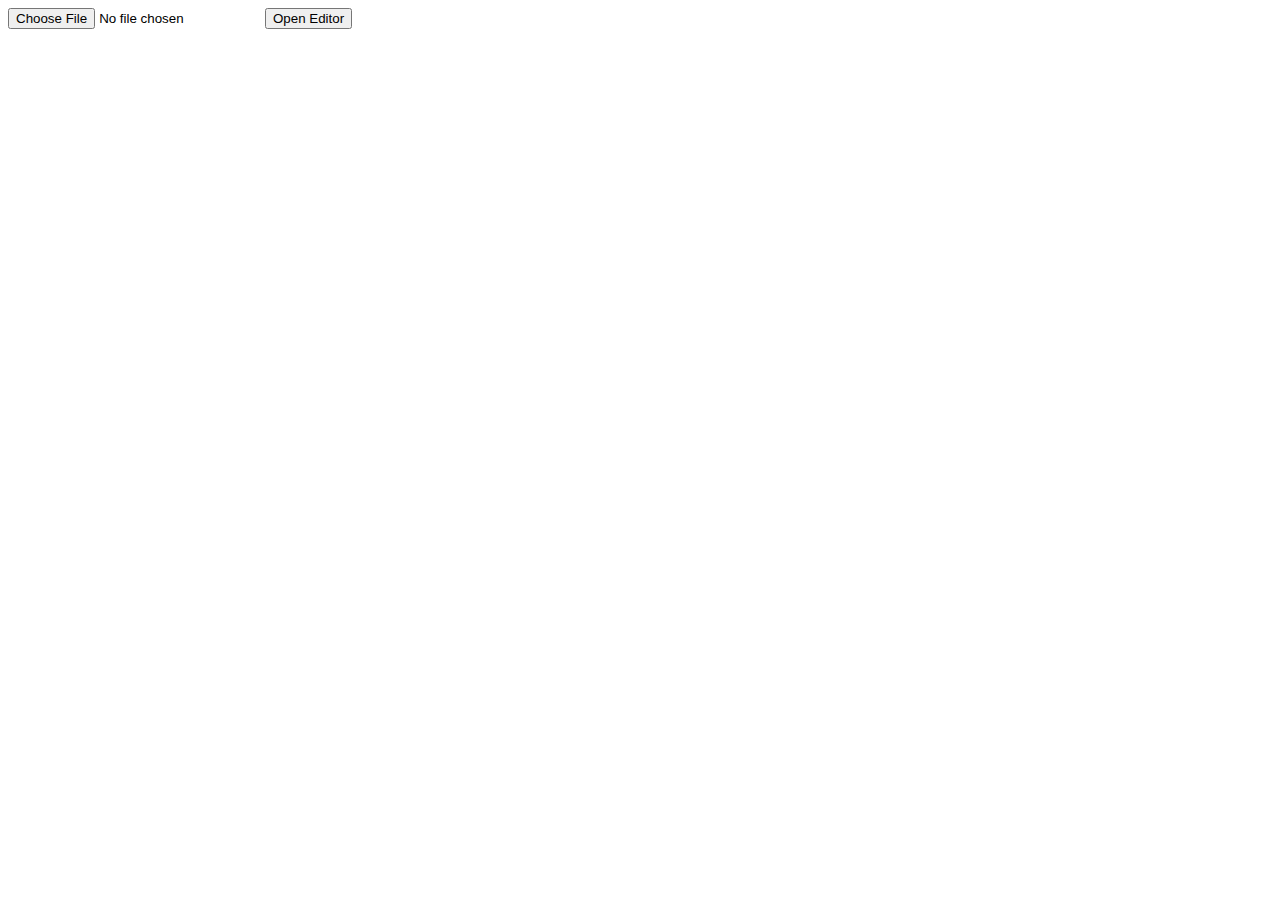
<file: index.html>
<!doctype html><html><head><meta charset="utf-8"/><title>PreViz - Upload</title></head><body>
<!-- upload page placeholder -->
<input id="fileInput" type="file" accept="image/*"/>
<button id="goBtn">Open Editor</button>
</body></html>
</file>
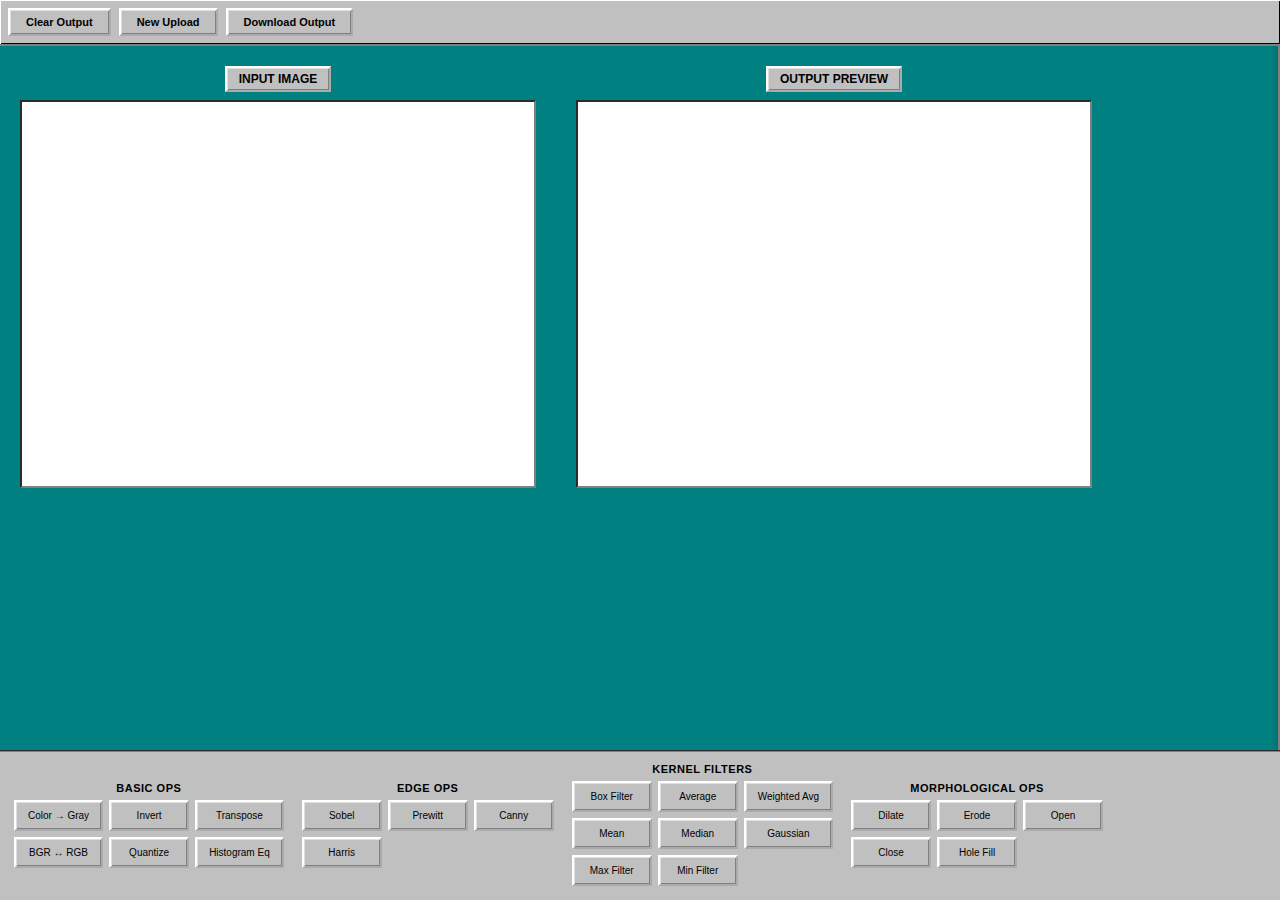
<file: editor.html>
<!-- 
<!doctype html><html><head><meta charset="utf-8"/><title>PreViz - Editor</title>
<link rel="stylesheet" href="style.css"/></head><body>
<div id="topbar"><button id="btnClear">Clear</button><button id="btnNew">New</button><button id="btnDownload">Download</button></div>
<main id="main"><section id="leftPanel"><canvas id="canvasSrc"></canvas></section><section id="centerPanel"><canvas id="canvasDst"></canvas></section><aside id="optionsTab" class="hidden"></aside></main>
<nav id="toolbar"></nav>
<script src="libs/opencv.js"></script>
<script src="scripts/state.js"></script><script src="scripts/uiHelpers.js"></script><script src="scripts/script.js"></script>
</body></html>
-->

<!DOCTYPE html>
<html lang="en">
<head>
    <meta charset="UTF-8">
    <meta name="viewport" content="width=device-width, initial-scale=1.0">
    <title>PreViz - Image Preprocessing Visualizer</title>
    <link rel="stylesheet" href="style.css">
</head>
<body>
    <!-- Top Bar -->
    <div id="top-bar">
        <button id="btn-clear-output" class="btn-win98">Clear Output</button>
        <button id="btn-new-upload" class="btn-win98">New Upload</button>
        <button id="btn-download-output" class="btn-win98">Download Output</button>
    </div>

    <!-- Main Workspace -->
    <div id="workspace">
        <!-- Input Canvas -->
        <div class="canvas-zone">
            <div class="canvas-label">INPUT IMAGE</div>
            <div class="canvas-container">
                <canvas id="input-canvas" width="512" height="384"></canvas>
            </div>
        </div>

        <!-- Output Canvas -->
        <div class="canvas-zone">
            <div class="canvas-label">OUTPUT PREVIEW</div>
            <div class="canvas-container">
                <canvas id="output-canvas" width="512" height="384"></canvas>
            </div>
        </div>

        <!-- Options Panel (Popup Tab) -->
        <div id="options-panel">
            <div id="panel-header">
                <span id="panel-header-title">Options</span>
                <div id="panel-close-btn">×</div>
            </div>
            <div id="panel-content">
                <div id="panel-title">Select an operation</div>
                <div id="panel-description">Click a tool button below to configure settings</div>
                <div class="separator"></div>
                
                <!-- Dynamic Controls Container -->
                <div id="panel-controls">
                    <!-- Controls will be injected here based on selected operation -->
                </div>
            </div>
            <div id="panel-actions">
                <button id="btn-preview" class="btn-win98">Preview</button>
                <button id="btn-apply" class="btn-win98">Apply</button>
                <button id="btn-cancel" class="btn-win98">Cancel</button>
            </div>
        </div>
    </div>

    <!-- Bottom Toolbar -->
    <div id="toolbar">
        <!-- Basic Operations -->
        <div class="toolbar-category">
            <div class="category-label">BASIC OPS</div>
            <div class="category-buttons">
                <button id="btn-color-to-gray" class="tool-btn" data-operation="colorToGray" data-category="basic">Color → Gray</button>
                <button id="btn-invert" class="tool-btn" data-operation="invert" data-category="basic">Invert</button>
                <button id="btn-transpose" class="tool-btn" data-operation="transpose" data-category="basic">Transpose</button>
                <button id="btn-bgr-rgb" class="tool-btn" data-operation="bgrRgb" data-category="basic">BGR ↔ RGB</button>
                <button id="btn-quantize" class="tool-btn" data-operation="quantize" data-category="basic">Quantize</button>
                <button id="btn-histeq" class="tool-btn" data-operation="histEq" data-category="basic">Histogram Eq</button>
            </div>
        </div>

        <!-- Edge Operations -->
        <div class="toolbar-category">
            <div class="category-label">EDGE OPS</div>
            <div class="category-buttons">
                <button id="btn-sobel" class="tool-btn" data-operation="sobel" data-category="edge">Sobel</button>
                <button id="btn-prewitt" class="tool-btn" data-operation="prewitt" data-category="edge">Prewitt</button>
                <button id="btn-canny" class="tool-btn" data-operation="canny" data-category="edge">Canny</button>
                <button id="btn-harris" class="tool-btn" data-operation="harris" data-category="edge">Harris</button>
            </div>
        </div>

        <!-- Kernel Filters -->
        <div class="toolbar-category">
            <div class="category-label">KERNEL FILTERS</div>
            <div class="category-buttons">
                <button id="btn-box-filter" class="tool-btn" data-operation="box" data-category="kernel">Box Filter</button>
                <button id="btn-average" class="tool-btn" data-operation="average" data-category="kernel">Average</button>
                <button id="btn-weighted-avg" class="tool-btn" data-operation="weightedAvg" data-category="kernel">Weighted Avg</button>
                <button id="btn-mean" class="tool-btn" data-operation="mean" data-category="kernel">Mean</button>
                <button id="btn-median" class="tool-btn" data-operation="median" data-category="kernel">Median</button>
                <button id="btn-gaussian" class="tool-btn" data-operation="gaussian" data-category="kernel">Gaussian</button>
                <button id="btn-max-filter" class="tool-btn" data-operation="max" data-category="kernel">Max Filter</button>
                <button id="btn-min-filter" class="tool-btn" data-operation="min" data-category="kernel">Min Filter</button>
            </div>
        </div>

        <!-- Morphological Operations -->
        <div class="toolbar-category">
            <div class="category-label">MORPHOLOGICAL OPS</div>
            <div class="category-buttons">
                <button id="btn-dilate" class="tool-btn" data-operation="dilate" data-category="morph">Dilate</button>
                <button id="btn-erode" class="tool-btn" data-operation="erode" data-category="morph">Erode</button>
                <button id="btn-open" class="tool-btn" data-operation="open" data-category="morph">Open</button>
                <button id="btn-close" class="tool-btn" data-operation="close" data-category="morph">Close</button>
                <button id="btn-hole-fill" class="tool-btn" data-operation="holefill" data-category="morph">Hole Fill</button>
            </div>
        </div>

        <!-- Neighbourhood -->
        <div class="toolbar-category">
            <div class="category-label">NEIGHBOURHOOD</div>
            <div class="category-buttons">
                <button id="btn-neighbours" class="tool-btn" data-operation="neighbours" data-category="neighbourhood">Neighbours</button>
                <button id="btn-connectivity" class="tool-btn" data-operation="connectivity" data-category="neighbourhood">Connectivity</button>
            </div>
        </div>

        <!-- Texture -->
        <div class="toolbar-category">
            <div class="category-label">TEXTURE</div>
            <div class="category-buttons">
                <button id="btn-glcm" class="tool-btn" data-operation="glcm" data-category="texture">GLCM</button>
            </div>
        </div>
    </div>

    <!-- Scripts -->
    <script>
        // OpenCV.js loading configuration
        var Module = {
            onRuntimeInitialized: function() {
                console.log('[OpenCV.js] Runtime initialized');
                if (typeof onOpenCvReady === 'function') {
                    onOpenCvReady();
                }
            }
        };
    </script>
    <script async src="libs/opencv.js"></script>
    <script src="scripts/state.js"></script>
    <script src="scripts/uiHelpers.js"></script>
    <script src="scripts/imageOps/basicOps.js"></script>
    <script src="scripts/imageOps/kernelOps.js"></script>
    <script src="scripts/imageOps/edgeOps.js"></script>
    <script src="scripts/imageOps/morphOps.js"></script>
    <script src="scripts/imageOps/neighbourhoodOps.js"></script>
    <script src="scripts/imageOps/textureOps.js"></script>
    <script src="scripts/script.js"></script>
</body>
</html>
</file>
<file: style.css>
* {
    margin: 0;
    padding: 0;
    box-sizing: border-box;
}

body {
    font-family: 'MS Sans Serif', Arial, sans-serif;
    background: #008080;
    margin: 0;
    height: 100vh;
    display: flex;
    flex-direction: column;
    position: relative;
}

/* Top Bar */
#top-bar {
    background: #c0c0c0;
    border-bottom: 2px solid #808080;
    padding: 8px;
    display: flex;
    gap: 8px;
    box-shadow: inset 1px 1px 0 #fff, inset -1px -1px 0 #000;
}

.btn-win98 {
    background: #c0c0c0;
    border: 2px outset #fff;
    padding: 6px 16px;
    font-weight: bold;
    font-size: 11px;
    cursor: pointer;
    box-shadow: inset 1px 1px 0 #dfdfdf, inset -1px -1px 0 #808080;
}

.btn-win98:hover {
    background: #d4d4d4;
}

.btn-win98:active {
    border-style: inset;
    box-shadow: inset -1px -1px 0 #dfdfdf, inset 1px 1px 0 #000;
}

/* Main Workspace */
#workspace {
    flex: 1;
    display: flex;
    background: #008080;
    position: relative;
    overflow-x: hidden;
    overflow-y: visible;
    z-index: 1;
}

.canvas-zone {
    flex: 0 0 512px;
    padding: 20px;
    display: flex;
    flex-direction: column;
    align-items: center;
}

.canvas-label {
    background: #c0c0c0;
    padding: 4px 12px;
    font-weight: bold;
    font-size: 12px;
    margin-bottom: 8px;
    border: 2px outset #fff;
    box-shadow: inset 1px 1px 0 #dfdfdf, inset -1px -1px 0 #808080;
}

.canvas-container {
    border: 2px inset #808080;
    background: #fff;
    box-shadow: inset 1px 1px 0 #000, inset -1px -1px 0 #dfdfdf;
}

canvas {
    display: block;
    width: 512px;
    height: 384px;
    background: #fff;
}

/* Options Panel (Popup Tab - Right Side) */
#options-panel {
    position: absolute;
    right: 0;
    top: 0;
    width: 0;
    height: 100%;
    overflow: hidden;
    background: #c0c0c0;
    border-left: 2px solid #808080;
    transition: width 0.3s ease;
    display: flex;
    flex-direction: column;
    z-index: 100;
    box-shadow: -2px 0 4px rgba(0, 0, 0, 0.3);
}

#options-panel.open {
    width: 340px;
}

#panel-header {
    background: #000080;
    color: #fff;
    padding: 4px 8px;
    display: flex;
    justify-content: space-between;
    align-items: center;
    font-weight: bold;
    font-size: 11px;
    flex-shrink: 0;
}

#panel-close-btn {
    background: #c0c0c0;
    border: 2px outset #fff;
    width: 18px;
    height: 18px;
    cursor: pointer;
    font-size: 10px;
    line-height: 14px;
    text-align: center;
    font-weight: bold;
}

#panel-close-btn:hover {
    background: #d4d4d4;
}

#panel-close-btn:active {
    border-style: inset;
}

#panel-content {
    padding: 16px;
    overflow-y: auto;
    flex: 1;
}

#panel-title {
    font-weight: bold;
    font-size: 14px;
    margin-bottom: 8px;
    color: #000080;
}

#panel-description {
    font-size: 11px;
    color: #333;
    margin-bottom: 16px;
    line-height: 1.4;
}

.separator {
    height: 2px;
    background: #808080;
    border-top: 1px solid #000;
    border-bottom: 1px solid #dfdfdf;
    margin: 12px 0;
}

.control-group {
    margin-bottom: 16px;
}

.control-label {
    font-size: 11px;
    font-weight: bold;
    margin-bottom: 4px;
    display: block;
}

.slider-container {
    display: flex;
    align-items: center;
    gap: 8px;
}

input[type="range"] {
    flex: 1;
    height: 20px;
    -webkit-appearance: none;
    background: transparent;
}

input[type="range"]::-webkit-slider-track {
    height: 4px;
    background: #fff;
    border: 1px solid #808080;
    box-shadow: inset 1px 1px 0 #000;
}

input[type="range"]::-webkit-slider-thumb {
    -webkit-appearance: none;
    width: 14px;
    height: 20px;
    background: #c0c0c0;
    border: 2px outset #fff;
    cursor: pointer;
    margin-top: -8px;
}

input[type="range"]::-moz-range-track {
    height: 4px;
    background: #fff;
    border: 1px solid #808080;
}

input[type="range"]::-moz-range-thumb {
    width: 14px;
    height: 20px;
    background: #c0c0c0;
    border: 2px outset #fff;
    cursor: pointer;
}

.slider-value {
    width: 50px;
    text-align: right;
    font-size: 11px;
    font-weight: bold;
    background: #fff;
    border: 1px solid #808080;
    padding: 2px 4px;
}

.range-hint {
    font-size: 9px;
    color: #666;
    margin-top: 2px;
    display: block;
}

select, input[type="number"], input[type="text"] {
    width: 100%;
    padding: 3px 4px;
    border: 2px inset #808080;
    background: #fff;
    font-size: 11px;
    box-shadow: inset 1px 1px 0 #000;
}

.radio-group {
    display: flex;
    gap: 12px;
    font-size: 11px;
    flex-wrap: wrap;
}

.radio-group label {
    display: flex;
    align-items: center;
    gap: 4px;
}

input[type="checkbox"] {
    margin-right: 6px;
}

input[type="radio"] {
    margin-right: 4px;
}

.checkbox-label {
    font-size: 11px;
    display: flex;
    align-items: center;
    margin-bottom: 8px;
    cursor: pointer;
}

.warning-box {
    background: #ffffe0;
    border: 2px solid #ff8000;
    padding: 8px;
    margin: 12px 0;
    font-size: 10px;
    line-height: 1.4;
}

.warning-box::before {
    content: "⚠️ ";
    font-weight: bold;
}

.info-box {
    background: #e0f0ff;
    border: 2px solid #0080ff;
    padding: 8px;
    margin: 12px 0;
    font-size: 10px;
    line-height: 1.4;
}

.metrics-output {
    background: #fff;
    border: 2px inset #808080;
    padding: 8px;
    font-size: 10px;
    font-family: 'Courier New', monospace;
    margin-top: 8px;
    max-height: 150px;
    overflow-y: auto;
}

.metrics-output .metric-row {
    display: flex;
    justify-content: space-between;
    padding: 2px 0;
    border-bottom: 1px dotted #ccc;
}

.metrics-output .metric-label {
    font-weight: bold;
}

#panel-actions {
    padding: 12px;
    border-top: 2px solid #808080;
    display: flex;
    gap: 8px;
    justify-content: center;
    background: #c0c0c0;
    flex-shrink: 0;
}

/* Bottom Toolbar */
#toolbar {
    flex-shrink: 0;
    background: #c0c0c0;
    border-top: 2px groove #808080;
    padding: 8px;
    display: flex;
    flex-wrap: wrap;
    gap: 6px;
    align-items: center;
    height: 150px; /* set what you actually want */
    overflow-x: auto;
    overflow-y: visible;
    position: relative;
    z-index: 1000;
}

.toolbar-category {
    display: flex;
    flex-direction: column;
    align-items: center;   /* centers label over buttons */
    padding: 3px 6px;
    min-width: 160px;      /* keeps sections visually separated */
    position: relative;
}

.toolbar-divider {
    align-self: stretch;          /* full toolbar height */
    width: 4px;
    margin: 0 1px;

    background: #808080;          /* mid grey core */

    /* Win98 groove illusion */
    box-shadow:
        inset 1px 0 0 #dfdfdf,    /* light edge */
        inset -1px 0 0 #404040;   /* dark edge */
}


.toolbar-separator {
    width: 2px;
    height: 40px;
    background: #808080;
    border-left: 1px solid #000;
    border-right: 1px solid #dfdfdf;
    margin: 0 4px;
}

.category-label {
    font-size: 11px;
    font-weight: bold;
    margin-bottom: 6px;
    text-align: center;
    letter-spacing: 0.5px;
}

.category-buttons {
    display: grid;
    grid-template-columns: repeat(3, auto);
    gap: 6px;
}

.tool-btn {
    background: #c0c0c0;
    border: 2px outset #fff;
    padding: 8px 12px;
    font-size: 10px;
    cursor: pointer;
    min-width: 80px;
    text-align: center;
    box-shadow: inset 1px 1px 0 #dfdfdf, inset -1px -1px 0 #808080;
}

.tool-btn:hover {
    background: #d4d4d4;
}

.tool-btn:active {
    border-style: inset;
    box-shadow: inset -1px -1px 0 #dfdfdf, inset 1px 1px 0 #000;
    background: #b0b0b0;
}

.tool-btn.active {
    border-style: inset;
    box-shadow: inset -1px -1px 0 #dfdfdf, inset 1px 1px 0 #000;
    background: #a0a0a0;
}

/* Kernel drop-up menu */
/* Kernel menu – neutral by default */
.kernel-menu {
    display: none;
    background: #c0c0c0;
    border: 2px outset #fff;
    box-shadow:
        inset 1px 1px 0 #dfdfdf,
        inset -1px -1px 0 #808080,
        2px 2px 6px rgba(0,0,0,0.4);
    padding: 4px;
    min-width: 160px;
    z-index: 99999;
}

/* When floating above toolbar */
.kernel-menu.body-anchored {
    display: block;
    position: fixed;        /* 🔑 viewport anchored */
    visibility: hidden;     /* measured first, then shown */
}

.kernel-menu.hidden {
    display: none;
}

.kernel-item {
    padding: 6px 10px;
    font-size: 11px;
    cursor: pointer;
    border: 1px solid transparent;
}

.kernel-item:hover {
    background: #000080;
    color: white;
    border: 1px solid #fff;
}

/* Hidden by default */
#panel-controls {
    display: none;
}

#panel-controls.active {
    display: block;
}

/* ROI Selector Styles */
.roi-selector {
    margin-top: 12px;
}

.roi-canvas-container {
    border: 2px inset #808080;
    background: #fff;
    margin-top: 8px;
    cursor: crosshair;
}

/* Overlay Toggle Styles */
.overlay-controls {
    display: flex;
    gap: 8px;
    align-items: center;
    margin-top: 8px;
}

.color-picker-wrapper {
    display: flex;
    align-items: center;
    gap: 4px;
}

input[type="color"] {
    width: 30px;
    height: 24px;
    border: 2px inset #808080;
    cursor: pointer;
}

/* Histogram Canvas */
.histogram-canvas {
    border: 2px inset #808080;
    background: #fff;
    margin-top: 8px;
}

/* GLCM Matrix Preview */
.glcm-matrix-preview {
    border: 2px inset #808080;
    background: #fff;
    margin-top: 8px;
    padding: 4px;
    font-family: 'Courier New', monospace;
    font-size: 9px;
    overflow: auto;
    max-height: 200px;
}
</file>
